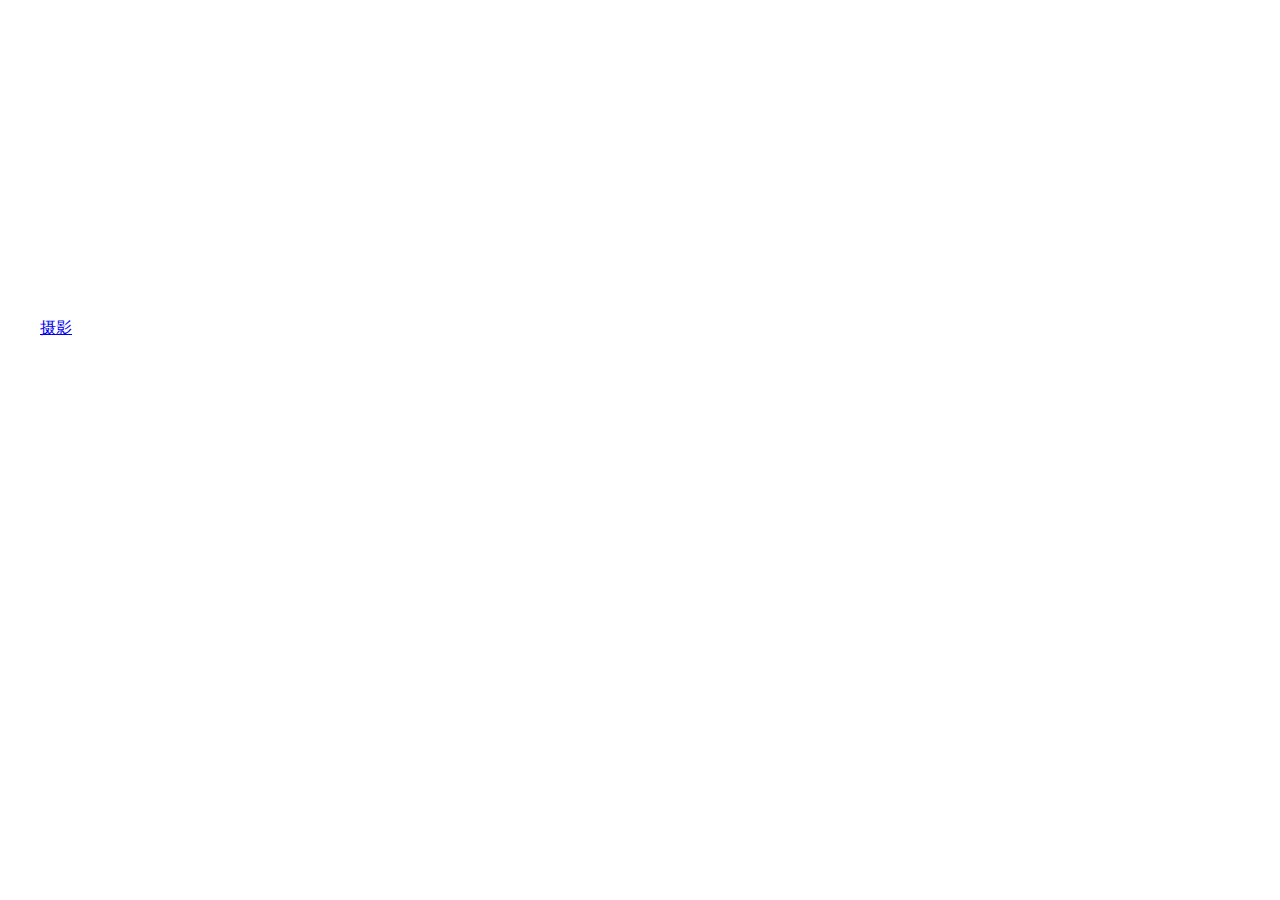
<file: index.html>
<!DOCTYPE html>

<html>
<head>
    <meta charset = 'utf-8'>
    <title>Argonding's Website</title>

    <!--设置网站的favicon，这里用什么猫表情系列中的smile-->
    <link rel="icon" href= "logo.jpg" sizes="32x32" type="image/jpg">

    <!--设置每段前面缩进2em，段落上下间距为20px，左右为0；网站背景为一只猫头鹰,并设置文字颜色为白色-->
    <style>
        p {margin: 15px 0;} 
        p{text-indent: 2em;}
    </style>
    <style type="text/css">
        body{
            background: url("https://w.wallhaven.cc/full/5d/wallhaven-5dkq95.png") no-repeat center center fixed;
                    /*兼容浏览器版本*/
                    -webkit-background-size: cover;
                    -o-background-size: cover;                
                    background-size: cover;
                    color: white; 
        }
        </style>
</head>
<!--设置网页的主体部分-->
<body>

    <h2>关于</h2>
    <h3>关于作者本人</h3>
    <h4>教育经历</h4>
    <P>
        2019-2022: 湖北襄阳四中
    </P>
    <P>
        2022-至今：北京大学地球与空间科学学院，地球化学专业
    </P>
    <p>
        我最近的工作聚焦于Dzieduszyckia（腕足动物门，小嘴贝目）的壳体及其同位素生命效应（"Vital Effect"），以及其保存状态、种群演化等。
    </p>
    <h4>兴趣爱好</h4>
    <p>
        <a href = "https://500px.com.cn/Argondinghome" target="_blank">摄影</a>
        / 观鸟
        / 游戏（杀戮尖塔、黑神话悟空、文明Ⅵ、展翅翱翔、土豆兄弟）
    </p>
    
    <h3>关于本网站</h3>
    <p>
        本网站自2025年1月25日正式以初版形式上线，后续将结合CSS和JavaScript进行美化工作并添加更多内容。一切都在不断更新的路上~
    </p>
    <b>联系方式</b>：Argonding@outlook.com
    <br>
    <b>开发环境</b>：vscode & github
   
</body>
</html>
</file>
